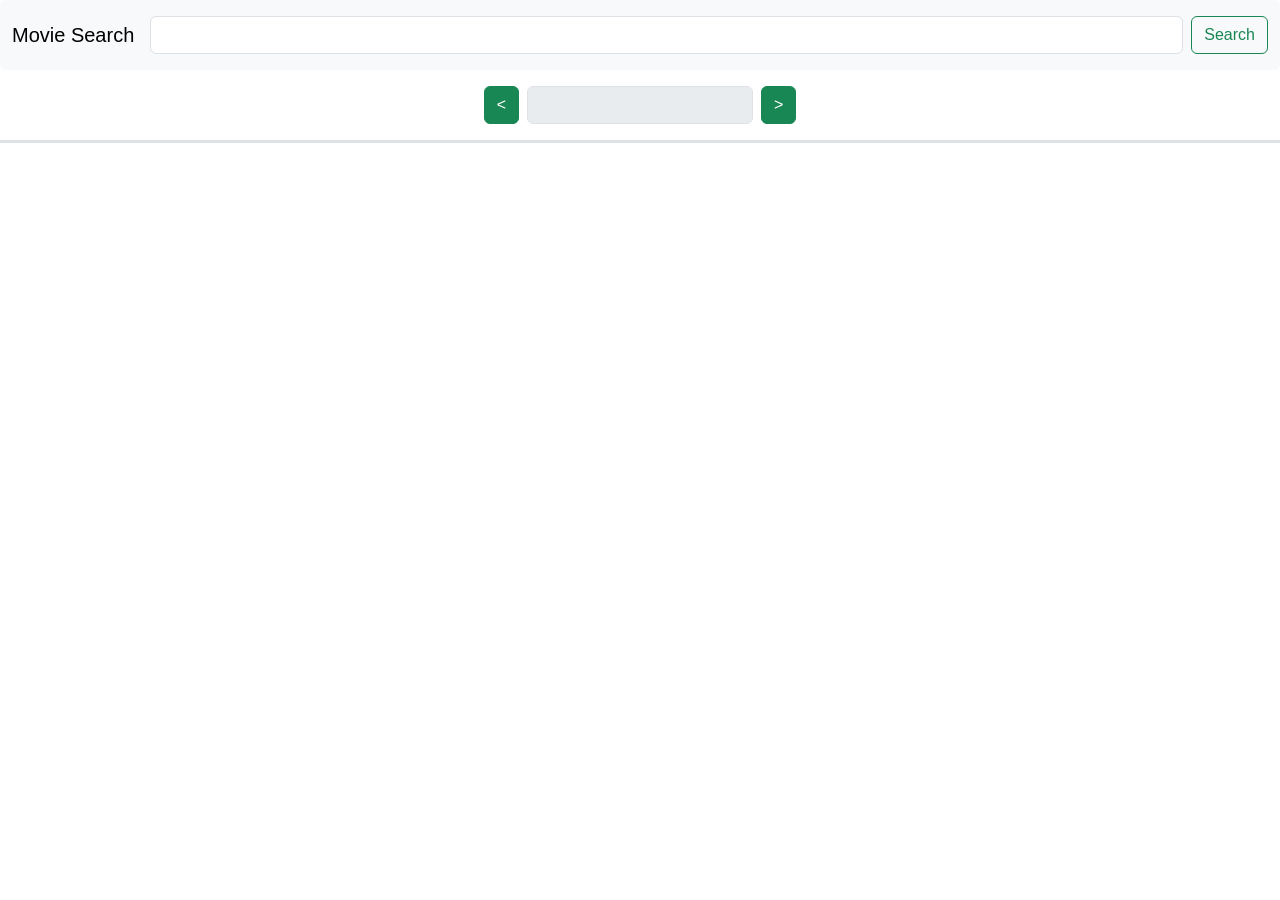
<file: NEW.html>
<!DOCTYPE html>
<html lang="en">
  <head>
    <meta charset="UTF-8">
    <meta name="viewport" content="width=device-width, initial-scale=1.0">
    <link href="https://cdn.jsdelivr.net/npm/bootstrap@5.2.3/dist/css/bootstrap.min.css" rel="stylesheet" integrity="sha384-rbsA2VBKQhggwzxH7pPCaAqO46MgnOM80zW1RWuH61DGLwZJEdK2Kadq2F9CUG65" crossorigin="anonymous">
    <link rel="stylesheet" href="NEW.css">
    <title>Movies</title>    
    <link rel="icon" type="image/x-icon" href="/images/favicon.ico">
  </head>
  <body>
  
  <nav class="navbar navbar-expand-lg bg-light rounded">
  <div class="container-fluid">
    <a class="navbar-brand" href="#">Movie Search</a>
    <button class="navbar-toggler" type="button" data-bs-toggle="collapse" data-bs-target="#navbarSupportedContent" aria-controls="navbarSupportedContent" aria-expanded="false" aria-label="Toggle navigation">
      <span class="navbar-toggler-icon"></span>
    </button>
    <div class="collapse navbar-collapse" id="navbarSupportedContent">
      
        <input class="form-control me-2 my-2 searchString searchInput" type="search" placeholder="Search" aria-label="Search">
        <button class="btn btn-outline-success btnSearch" type="submit">Search</button>
      
    
    </div>
  </div>
</nav>

<div class="container text-center mt-3">
  <div class="d-flex justify-content-center align-items-center">

    <div>
      <button class="btn btn-success left"><</button>
    </div>
    
    <div class="mx-2">
      <input type="text" class="form-control currentPage" disabled>
    </div>
  
    <div>
      <button class="btn btn-success right">></button>
    </div>

  </div>
  

</div>



<section class="mt-3 container-fluid" style="height: 100%;">
  <article class="row h-100 border-top border-3">
    <div class="col-8 border-end border-3">
      <div class="row resultOfSearch">

      </div>

    </div>
    
    
    <div class="col-4 cart">

    </div>
  </article>
</section>


  
    <script src="NEW.js"></script>
    <script src="https://cdn.jsdelivr.net/npm/bootstrap@5.2.3/dist/js/bootstrap.bundle.min.js" integrity="sha384-kenU1KFdBIe4zVF0s0G1M5b4hcpxyD9F7jL+jjXkk+Q2h455rYXK/7HAuoJl+0I4" crossorigin="anonymous"></script>
  </body>
 
</html>
</file>
<file: NEW.css>
*{
  margin: 0;
  padding: 0;
  box-sizing: border-box;
}

body {
  margin: 0;
  font-weight: normal;
  font-style: normal;
  font-family: -apple-system, 'Oxygen', sans-serif;
  -webkit-font-smoothing: antialiased;
  -moz-osx-font-smoothing: grayscale;
  /* padding: 20px 0; */
}


.form-control::placeholder { 
  color: rgba(255, 255, 255, 0.5);
  opacity: 1;
}


.my-6{
  margin: 60px 0;
  /* z-index: 10000; */
}

.logo {
  text-transform: uppercase;
  font-family: 'matrixregular';
  font-size: 24px;
  padding: 0;
}

.logo span{
  color: rgb(0, 143, 17);
}

#logoMobile{
  display: none;
}

.background {
  min-height: 100vh;
  background-image: url('./images/movie-slate-film-reel-wood-clapper-wooden-backgorund-36502412.jpg');
  background-blend-mode: overlay;
  background-repeat: no-repeat;
  background-position: center;
  background-size: cover;
  padding-top: 75px;
  padding-bottom: 85px;
}

.customOpacity {
  opacity: .96;
}

.pointer{
  cursor: pointer;
}

.counter {
  width: 18px;
  height: 18px;
  border-radius: 50%;
  background-color: rgb(255, 78, 78);
  position: absolute;
  right: 16px;
  bottom: 12px;
}

.counter h3 {
  font-size: 13px;
  font-weight: bold;
  /* padding-top: 2px; */
}

.single__movie{
  background-color: rgba(33, 37, 41, 0.92);
  /* width: calc(100% - 40px); */
  /* min-height: 550px; */
  /* margin: 0 20px; */
  padding: 20px;
  border-radius: 5px;
}

.single__movie th {
  width: 240px;
}


@media (max-width: 768px){
  #logoMobile{
      display: block;
  }

  #logo{
      display: none;
  }

  .background {
      padding-bottom: 130px;
  }
}
</file>
